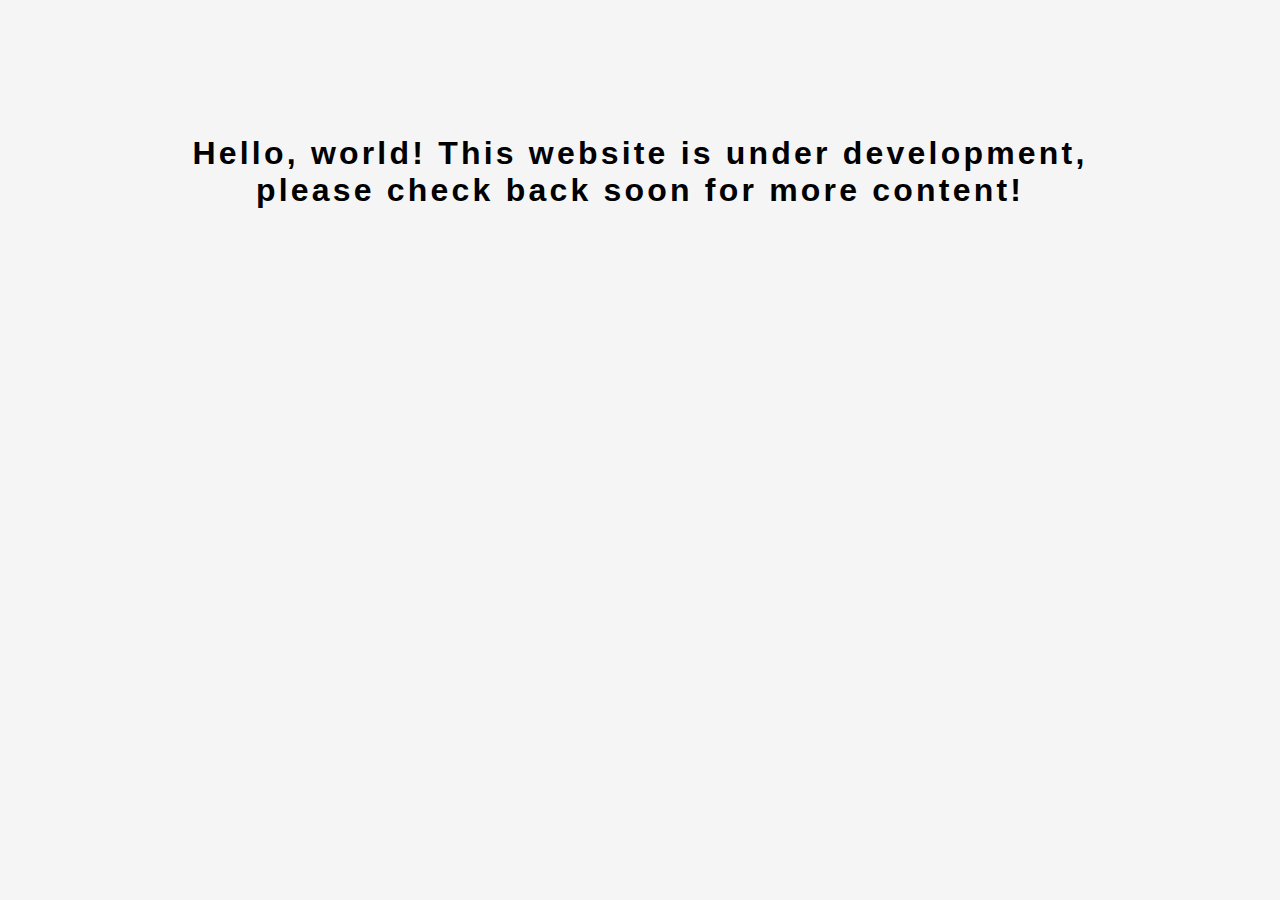
<file: index.html>
<html>
    <head>
        <meta http-equiv="Content-Type" content="text/html; charset=iso-8859-1">
        <meta name="GENERATOR" content="Mozilla/4.8 [en] (Win95; U) [Netscape]">
        <meta name="Author" content="Toastyy">
        <meta name="Description" content="The userpage of Toastyy, welcome.">
        <meta name="KeyWords" content="firefox">
        <link rel="stylesheet" href="style.css">
        <title>ToastSite</title>
    </head>
    <body>
        <div class="text1">
            <center><h1>Hello, world! This website is under development, please check back soon for more content!</h1></center>
        </div>
    </body>

    <style>
        body {
          background-color: whitesmoke;
        }
        .text1 {
            margin-left: 10%;
            margin-right: 10%;
            margin-top: 15vh;
        }
        
        h1 { 
            font-family: "Trebuchet MS", sans-serif;  
            letter-spacing: 0.1em; 

        }
        </style>
</html>
</file>
<file: style.css>
.menu {
    margin: left 1000px;
}
</file>
